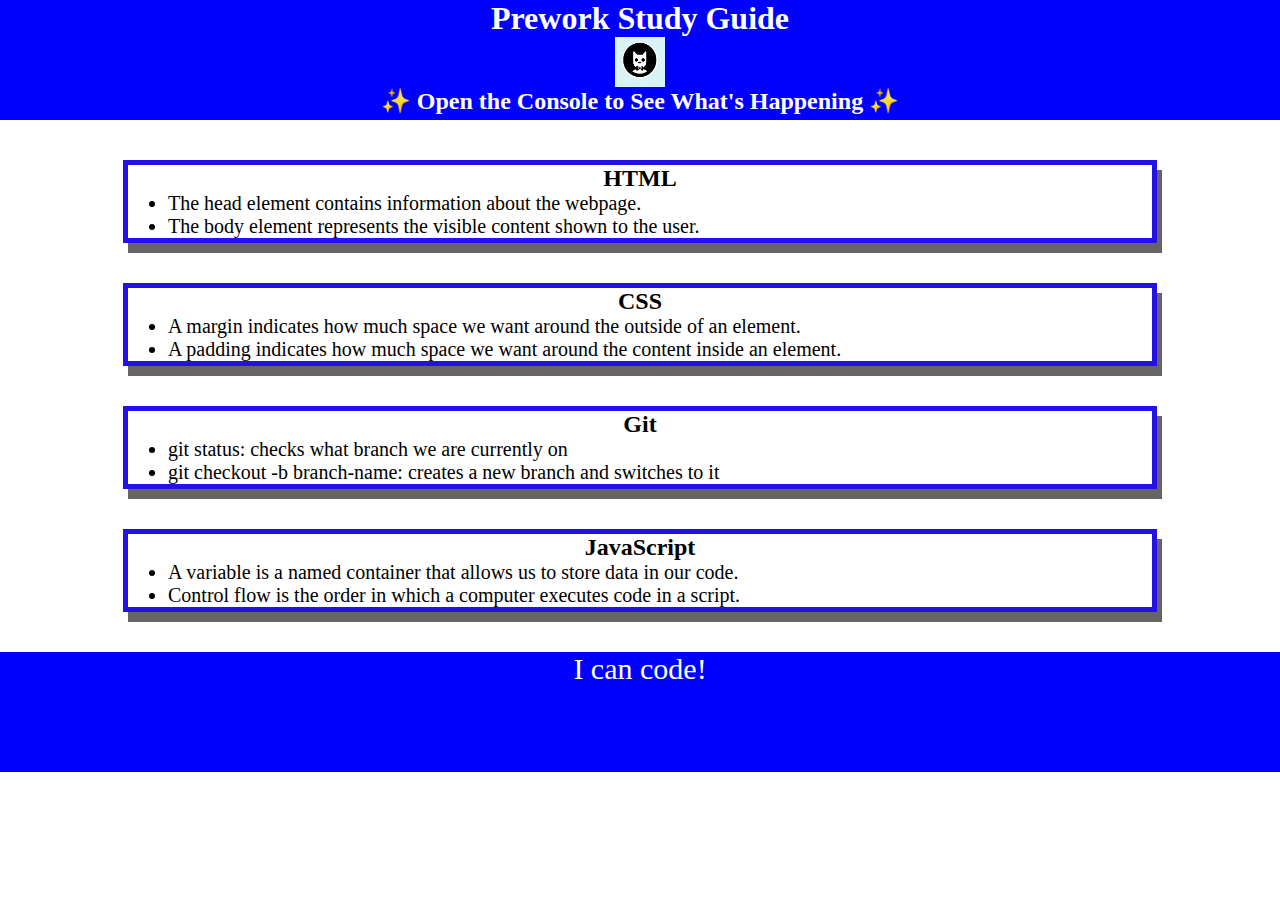
<file: index.html>
<!DOCTYPE html>
<html lang="en">
  <head>
    <meta charset="UTF-8" />
    <meta http-equiv="X-UA-Compatible" content="IE=edge" />
    <meta name="viewport" content="width=device-width, initial-scale=1.0" />
    <link rel="stylesheet" href="prework-study-guide/assets/style.css">
    <title>Prework Study Guide</title>
  </head>
  <body>
    <header id="top">
      <h1>Prework Study Guide</h1>
      <img src="prework-study-guide/assets/bowtie-cat.png" alt="Profile image of cat wearing a bow tie." />
      <h2>✨ Open the Console to See What's Happening ✨</h2>
    </header>
    <main>
      <section class="card" id="html-section">
        <h2>HTML</h2>
        <ul>
          <li>The head element contains information about the webpage.</li>
          <li>The body element represents the visible content shown to the user.</li>
        </ul>

      </section>
   
      <section class="card" id="css-section">
        <h2>CSS</h2>
        <ul>
          <li>A margin indicates how much space we want around the outside of an element.</li>
          <li>A padding indicates how much space we want around the content inside an element.</li>
        </ul>
   
      </section>
   
      <section class="card" id="git-section">
        <h2>Git</h2>
        <ul>
          <li>git status: checks what branch we are currently on</li>
          <li>git checkout -b branch-name: creates a new branch and switches to it</li>
        </ul>
      
      </section>
   
      <section class="card" id="javascript-section">
        <h2>JavaScript</h2>
        <ul>
          <li>A variable is a named container that allows us to store data in our code.</li>
          <li>Control flow is the order in which a computer executes code in a script.</li>
        </ul>
   
      </section>

    </main>

    <footer>
      <p>I can code!</p>
    </footer>
    <script src="prework-study-guide/assets/script.js"></script>
  </body>
</html>
</file>
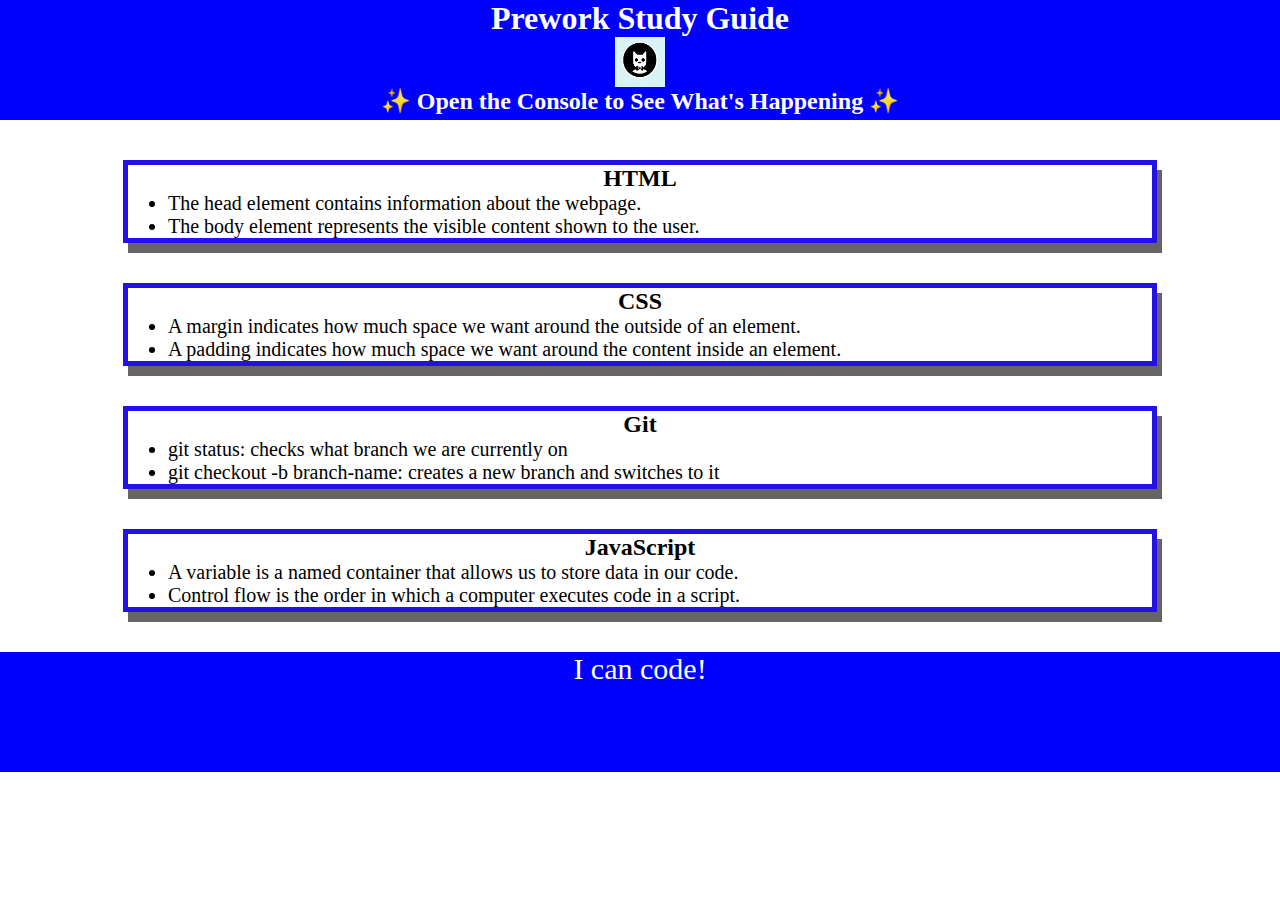
<file: prework-study-guide/index.html>
<!DOCTYPE html>
<html lang="en">
  <head>
    <meta charset="UTF-8" />
    <meta http-equiv="X-UA-Compatible" content="IE=edge" />
    <meta name="viewport" content="width=device-width, initial-scale=1.0" />
    <link rel="stylesheet" href="./assets/style.css">
    <title>Prework Study Guide</title>
  </head>
  <body>
    <header id="top">
      <h1>Prework Study Guide</h1>
      <img src="./assets/bowtie-cat.png" alt="Profile image of cat wearing a bow tie." />
      <h2>✨ Open the Console to See What's Happening ✨</h2>
    </header>
    <main>
      <section class="card" id="html-section">
        <h2>HTML</h2>
        <ul>
          <li>The head element contains information about the webpage.</li>
          <li>The body element represents the visible content shown to the user.</li>
        </ul>

      </section>
   
      <section class="card" id="css-section">
        <h2>CSS</h2>
        <ul>
          <li>A margin indicates how much space we want around the outside of an element.</li>
          <li>A padding indicates how much space we want around the content inside an element.</li>
        </ul>
   
      </section>
   
      <section class="card" id="git-section">
        <h2>Git</h2>
        <ul>
          <li>git status: checks what branch we are currently on</li>
          <li>git checkout -b branch-name: creates a new branch and switches to it</li>
        </ul>
      
      </section>
   
      <section class="card" id="javascript-section">
        <h2>JavaScript</h2>
        <ul>
          <li>A variable is a named container that allows us to store data in our code.</li>
          <li>Control flow is the order in which a computer executes code in a script.</li>
        </ul>
   
      </section>

    </main>

    <footer>
      <p>I can code!</p>
    </footer>
    <script src="./assets/script.js"></script>
  </body>
</html>
</file>
<file: prework-study-guide/assets/style.css>
* {
    margin: 0;
    padding: 0;
}

header,
footer {
    width: 100%;
    height: 120px;
    background-color: blue;
    color: white;
}

h1,
h2 {
    text-align: center;
}

img {
    display: block;
    height: 50px;
    width: 50px;
    margin-left: auto;
    margin-right: auto;
}

ul {
    padding-left: 40px;
    font-size: 20px;
}

p {
    text-align: center;
    font-size: 30px;
  }

.card {
    width: 80%;
    margin: 40px auto;
    border: 5px solid rgb(35, 17, 230);
    box-shadow: 5px 10px rgb(102, 100, 100);
}
</file>
